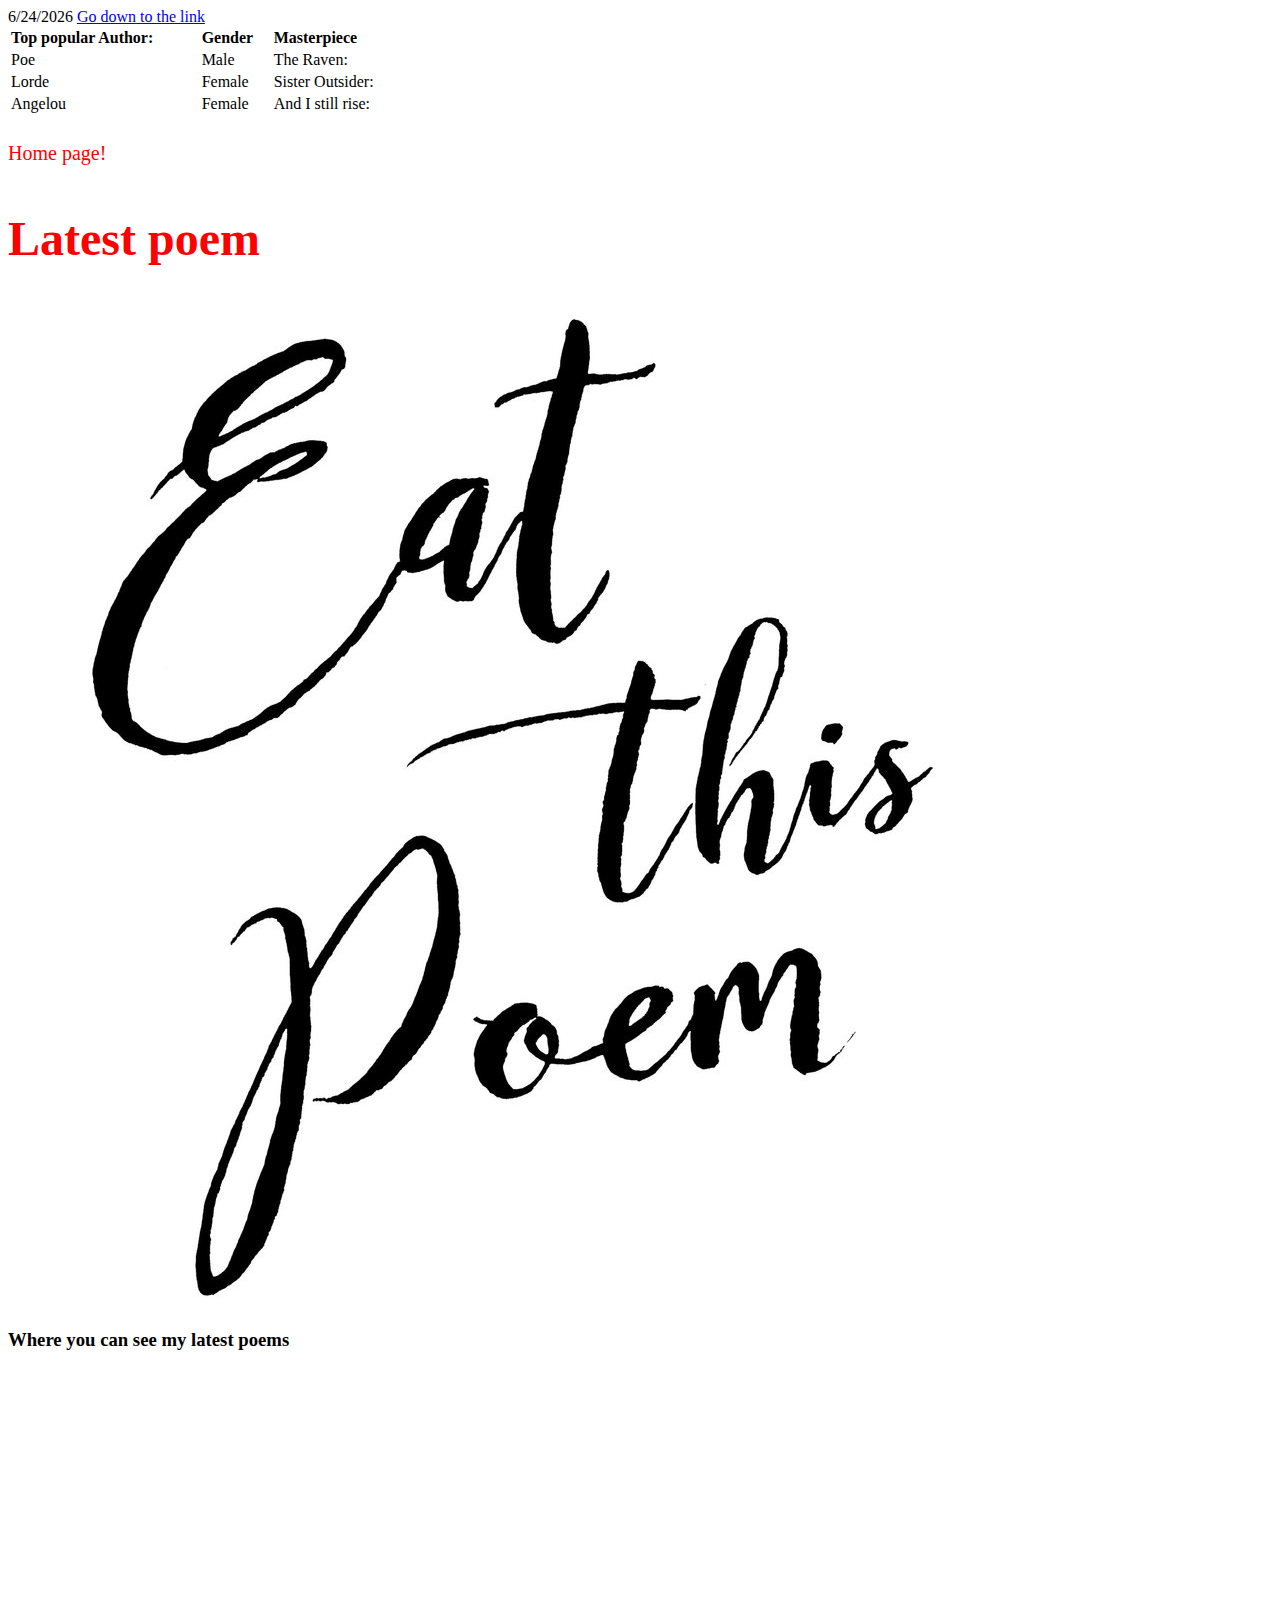
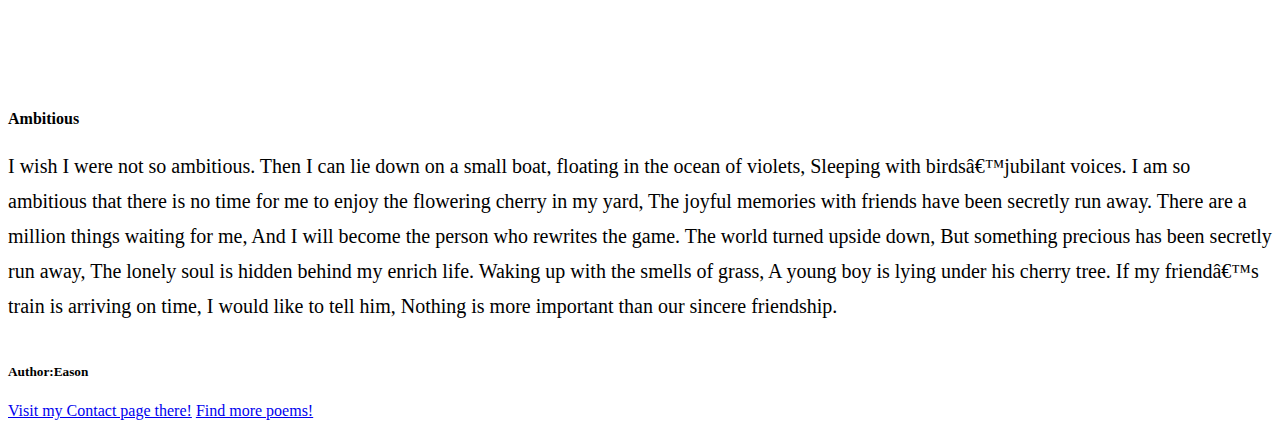
<file: index.html>
<!DOCTYPE html>
<html>
<head>
  <title>Eason's Website!</title>
  <link rel="shortcut icon" type="png" href="ice-cream.png"
  <meta charset="utf-8">
  <!--Link to the External style sheet-->
  <!--Start the content-->
  <Link rel="stylesheet" href="style.css">
    <!--end of content-->
</head>
<body>
  <!--This is the code for my date update. This is learn from jeromy cole-->
  <!--start of content-->
  <script>
  var currentDate = new Date();
  var month = currentDate.getMonth();
  var day = currentDate.getDate();
  var year = currentDate.getFullYear();
  var fullDate = month + "/" + day + "/"+year;
  document.write(fullDate);
  </script>
  <!--end of content-->
  <!--Link point to the down of the page link-->
  <!--start of content-->
  <a href="#here">Go down to the link</a>
  <!--end of content-->
  <!--table code learn from mmtuts-->
  <!--start of content-->
  <table>
    <tr>
      <th>Top popular Author:</th>
      <th>Gender</th>
      <th>Masterpiece</th>
    </tr>
    <tr>
      <td>Poe</td>
      <td>Male</td>
      <td>The Raven:</td>
    </tr>
    <tr>
      <td>Lorde</td>
      <td>Female</td>
      <td>Sister Outsider:</td>
    </tr>
    <tr>
      <td>Angelou</td>
      <td>Female</td>
      <td>And I still rise:</td>
    </tr>
  </table>
  <!--end of content-->
  <section>
    <p title="This is website content!" style="color:red;">Home page!</p>
    <h2>Latest poem</h2>
    <img src="poem.jpg">
    <h3>Where you can see my latest poems</h3>
    <!--first function-embed a video I record-->
    <!--start of content-->
    <iframe width="560" height="315" src="https://www.youtube.com/embed/aTp8GLhuH4k" frameborder="0" allow="accelerometer; autoplay; encrypted-media; gyroscope; picture-in-picture" allowfullscreen></iframe>
    <!--end of content-->
    <article>
      <h4>Ambitious</h4>
      <p> I wish I were not so ambitious.
                                                     Then I can lie down on a small boat,
                                                          floating in the ocean of violets,
                                                   Sleeping with birds’jubilant voices.
I am so ambitious that there is no time for me to enjoy the flowering cherry in my yard,
The joyful memories with friends have been secretly run away.
There are a million things waiting for me,
And I will become the person who rewrites the game.
The world turned upside down,
But something precious has been secretly run away,
The lonely soul is hidden behind my enrich life.
                                              Waking up with the smells of grass,
                                          A young boy is lying under his cherry tree.
                                              If my friend’s train is arriving on time,
                                                           I would like to tell him,
                                    Nothing is more important than our sincere friendship.

</p>
<!--Hyper Link external and internal-->
<!--start of content-->
      <h5>Author:Eason</h5>
      <a id="here" href="Content.html">Visit my Contact page there!</a>
        <a href="https://allpoetry.com/">Find more poems!</a>
<!--end of content-->
</body>
</html>
</file>
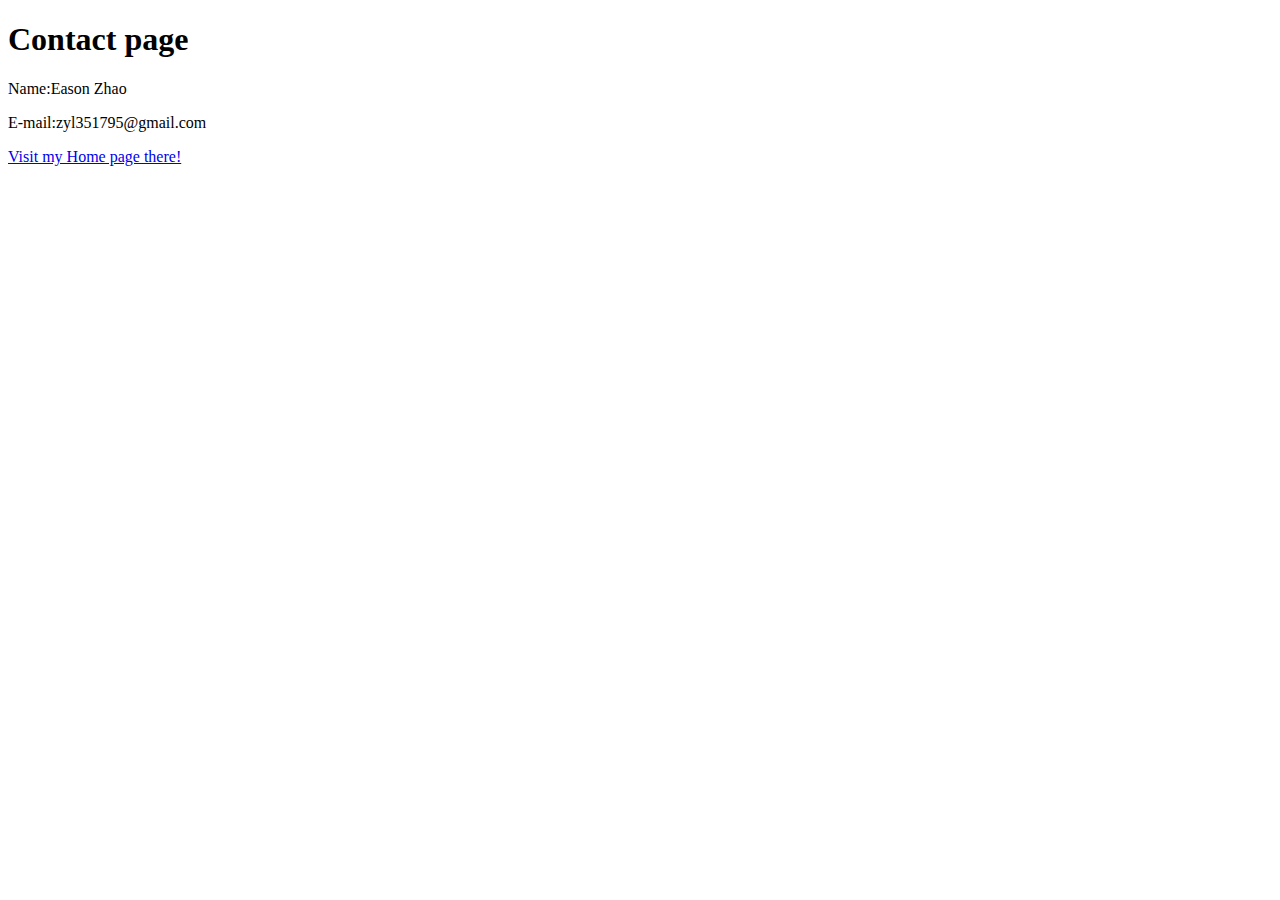
<file: Content.html>
<!DOCTYPE html>
<html lang="en" dir="ltr">
  <head>
    <meta charset="utf-8">
    <title>My portfolio</title>
  </head>
  <body>
    <h1>Contact page</h1>
    <p class="p-welcome">Name:Eason Zhao</p>
      <p class="p-welcome">E-mail:zyl351795@gmail.com</p>
      <a href="index.html">Visit my Home page there!</a>
  </body>
</html>
</file>
<file: style.css>
h2 {
  color: red;
  font-size: 3rem
}

table{
  width: 400px;
}
th{
  text-align: left;
}
  table,th,td{
    border:1px soild #000;
  }

p{
  color: green
  font-family:'Arvo',serif;
  font-size: 1rem
  font-weight:400;
  line-height:1.75;
  margin-bottom:2em;
}

@media (min-width:600px) {
  p {
  font-size: 1.25rem
}
}

@media (min-width:600px) {
p {
  line-height: : 1.25rem
}
}
</file>
